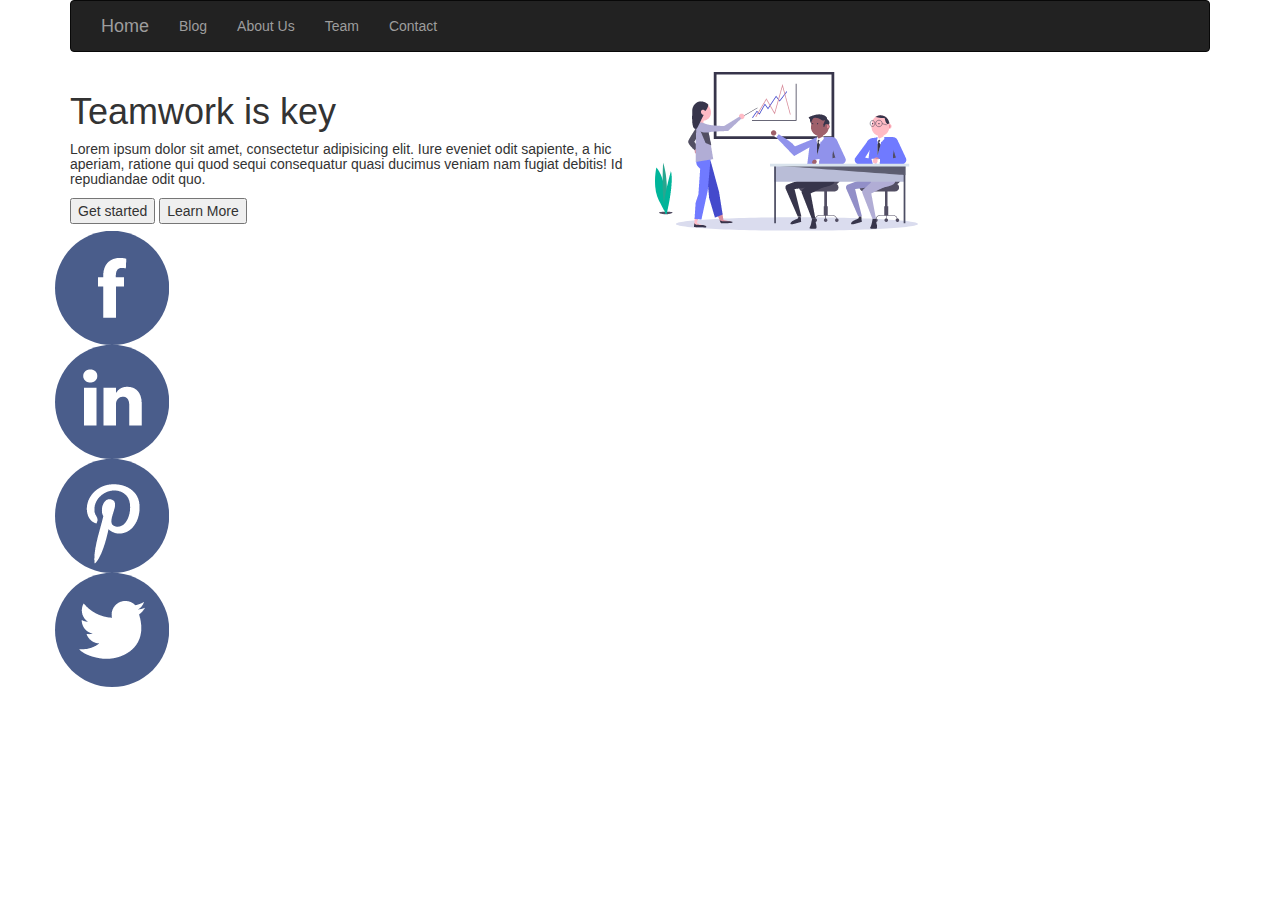
<file: index.html>
<!DOCTYPE html>
<html>

<head>
    <title>Convert to HTML</title>
    <!-- Latest compiled and minified CSS & JS -->
    <meta charset="utf-8">
    <meta name="viewport" content="width=device-width, initial-scale=1">
    <link rel="stylesheet" href="https://maxcdn.bootstrapcdn.com/bootstrap/3.4.0/css/bootstrap.min.css">
    <script src="https://ajax.googleapis.com/ajax/libs/jquery/3.4.0/jquery.min.js"></script>
    <script src="https://maxcdn.bootstrapcdn.com/bootstrap/3.4.0/js/bootstrap.min.js"></script>
    <link rel="stylesheet" type="text/css" href="D:\HTML_CSS\css\style.css">
</head>

<body>
    <div class="container">
        <nav class="navbar navbar-inverse">
            <div class="container-fluid">
                <div class="navbar-header">
                    <button type="button" class="navbar-toggle" data-toggle="collapse" data-target="#myNavbar">
                        <span class="icon-bar"></span>
                        <span class="icon-bar"></span>
                        <span class="icon-bar"></span>
                    </button>
                    <!-- <a class="navbar-brand menu" href="#">Home</a> -->
                </div>
                <div class="collapse navbar-collapse" id="myNavbar">
                    <ul class="nav navbar-nav">
                        <li><a href="#" class=" head-menu navbar-brand menu">Home </a></li>
                        <li><a href="#" class="head-menu">Blog </a></li>
                        <li><a href="#" class="head-menu">About Us</a></li>
                        <li><a href="#" class="head-menu">Team</a></li>
                        <li><a href="#" class="head-menu">Contact</a></li>
                    </ul>
                </div>
            </div>
        </nav>
        <div class="row">
            <div class="col-xs-12 col-sm-12 col-md-8 col-lg-6">
                <h1 class="h1-text-teamwork">Teamwork is key</h1>
                <h5 class="h5-text-content">Lorem ipsum dolor sit amet, consectetur adipisicing elit. Iure eveniet odit sapiente, a hic aperiam, ratione qui quod sequi consequatur quasi ducimus veniam nam fugiat debitis! Id repudiandae odit quo.</h5>
                <button class="btt" id="buttonStart">Get started </button>
                <button class="btt" id="buttonLearnMore">Learn More</button>
            </div>
            <div class="col-xs-12 col-sm-6 col-md-6 col-lg-6">
                <img src="image/right-image.png" class="img-responsive image-main-big" alt="Image">
            </div>
        </div>
        <div class="row">
            <div class="col-xs-12 col-sm-12 col-md-12 col-lg-6">
                <div class="row icon-footer" style="text-align: center;">
                    <img src="image/social-fb.png" class="img-responsive icon" alt="Image">
                    <img src="image/social-link.png" class="img-responsive icon" alt="Image">
                    <img src="image/social-pr.png" class="img-responsive icon" alt="Image">
                    <img src="image/social-tw.png" class="img-responsive icon" alt="Image">
                </div>
            </div>
        </div>
    </div>
</body>

</html>
</file>
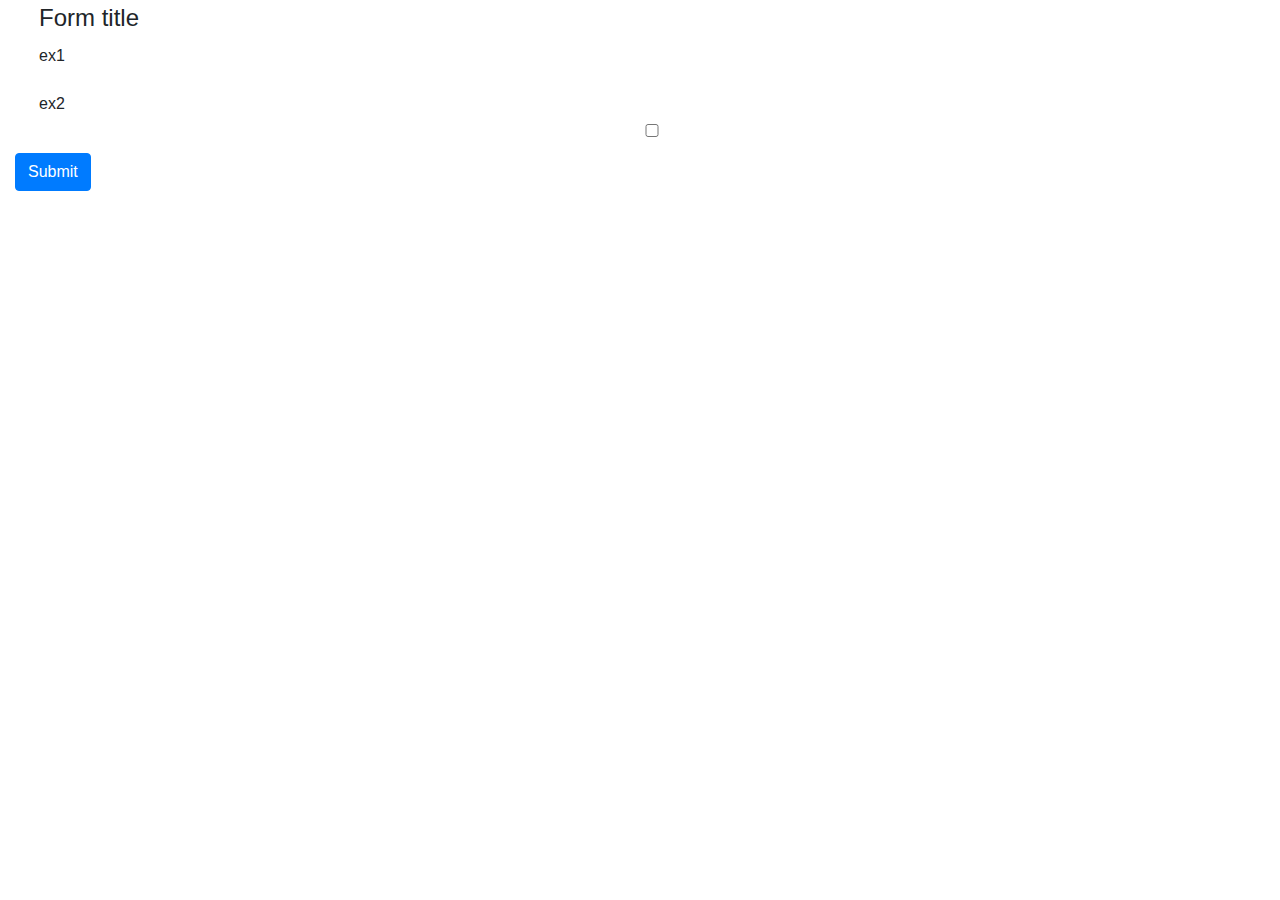
<file: css/tset_bs4.html>
<!DOCTYPE html>
<html>

<head>
    <title>test</title>
    <link rel="stylesheet" href="https://maxcdn.bootstrapcdn.com/bootstrap/4.1.0/css/bootstrap.min.css">
    <!-- Thư viện jQuery (dammio.com) -->
    <script src="https://ajax.googleapis.com/ajax/libs/jquery/3.3.1/jquery.min.js"></script>
    <!-- Popper JS -->
    <script src="https://cdnjs.cloudflare.com/ajax/libs/popper.js/1.14.0/umd/popper.min.js"></script>
    <!-- JavaScript biên dịch mới nhất -->
    <script src="https://maxcdn.bootstrapcdn.com/bootstrap/4.1.0/js/bootstrap.min.js"></script>
</head>

<body>
    <div class="container-fluid">
        <form action="" method="POST" role="form">
            <div class="custom-control custom-checkbox">
                <legend>Form title</legend>
                <div class="form-group">
                    <label for="">ex1</label>
                    <input type="checkbox" class=" custom-control-input" id="">
                </div>
                <div class="form-group">
                    <label for="">ex2</label>
                    <input type="checkbox" class="form-control" id="">
                </div>
            </div>
            <button type="submit" class="btn btn-primary">Submit</button>
        </form>
    </div>
</body>

</html>
</file>
